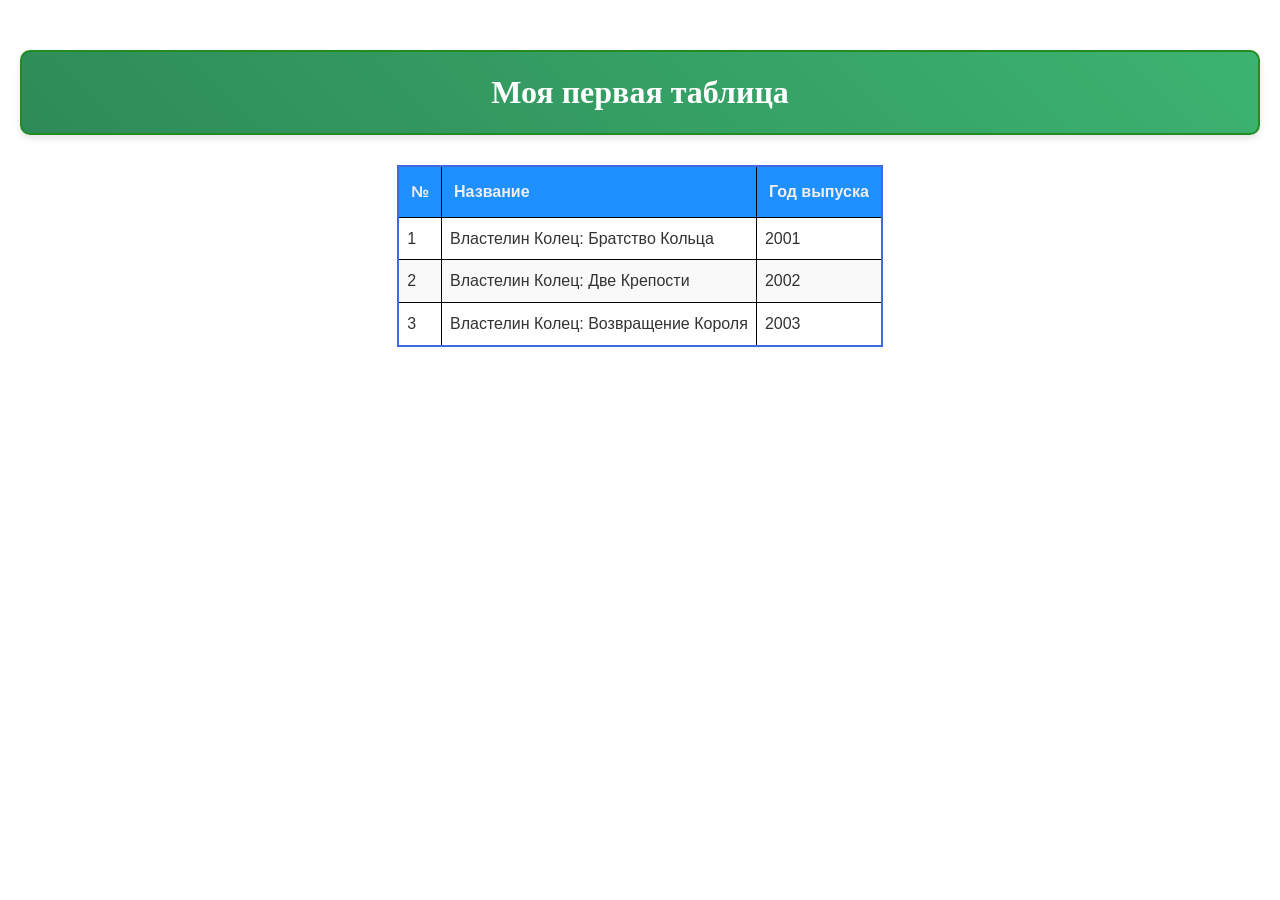
<file: table.html>
<!DOCTYPE html>
<html lang="en">

<head>
    <meta charset="UTF-8">
    <meta name="viewport" content="width=device-width, initial-scale=1.0">
    <title>Таблица</title>
    <link rel="stylesheet" href="./css/style.css">
</head>

<body>
    <h2>Моя первая таблица</h2>
    <table>
    <thead>
        <tr>
            <th>№</th>
            <th>Название </th>
            <th>Год выпуска</th>
        </tr>
    </thead>
    <tbody>
        <tr>
            <td>1</td>
             <td>Властелин Колец: Братство Кольца</td>
              <td>2001</td>
        </tr>
         <tr>
            <td>2</td>
             <td>Властелин Колец: Две Крепости</td>
              <td>2002</td>
        </tr>
        <tr>
            <td>3</td>
             <td>Властелин Колец: Возвращение Короля</td>
              <td>2003</td>
        </tr>
    </tbody>
    </table>

<div class="wrapper">
<div class="div iltemal"></div>
<div class="div iltema2"></div>
 <div class="div iltema3"></div>   
 <div class="div iltema4"></div>
</div>


</body>

</html>
</file>
<file: css/style.css>
body {
    font-family: 'Georgia', serif;
    line-height: 1.6;
    margin: 0;
    padding: 20px;
    background: linear-gradient(135deg, #f5f7fa 0%, #c3cfe2 100%);
    background-image: url('https://images.unsplash.com/photo-1512820790803-83ca734da794?ixlib=rb-4.0.3&auto=format&fit=crop&w=1920&q=80');
    background-size: cover;
    background-attachment: fixed;
    background-blend-mode: overlay;
    color: #333;
}

h1, h2, h3 {
    text-align: center;
    margin: 30px 0;
    padding: 15px;
    border-radius: 10px;
    box-shadow: 0 4px 6px rgba(0,0,0,0.1);
}

body::before {
    content: '';
    position: fixed;
    top: 0;
    left: 0;
    width: 100%;
    height: 100%;
    background: rgba(255, 255, 255, 0.85);
    z-index: -1;
}


.strong-text {
    font-weight: bold;
}

.emphasized-text {
    font-style: italic;
}

.underlined-text {
    text-decoration: underline;
}

.strikethrough-text {
    text-decoration: line-through;
}

.highlighted-text {
    background-color: #ffeb3b;
    padding: 2px 4px;
    border-radius: 3px;
}


h1 {
    background: linear-gradient(45deg, #8B4513, #A0522D);
    color: white;
    border: 3px solid #654321;
    font-size: 2.5em;
}

h2 {
    background: linear-gradient(45deg, #2E8B57, #3CB371);
    color: white;
    border: 2px solid #228B22;
    font-size: 2em;
}

h3 {
    background: linear-gradient(45deg, #4169E1, #6495ED);
    color: white;
    border: 2px solid #000080;
    font-size: 1.5em;
}

.characters-list {
    background: rgba(255, 248, 225, 0.9);
    border: 2px solid #DAA520;
    border-radius: 15px;
    padding: 20px;
    margin: 20px 0;
    box-shadow: 0 4px 8px rgba(0,0,0,0.2);
}

.characters-list ul {
    list-style-type: none;
    padding: 0;
}

.characters-list li {
    padding: 8px 0;
    border-bottom: 1px dashed #DAA520;
    margin: 5px 0;
}


p {
    background: rgba(255, 255, 255, 0.7);
    padding: 15px;
    border-radius: 8px;
    margin: 15px 0;
    border-left: 4px solid #4CAF50;
    line-height: 1.8;
}

img {
    display: block;
    margin: 20px auto;
    max-width: 80%;
    border: 5px solid #333;
    border-radius: 10px;
    box-shadow: 0 6px 12px rgba(0,0,0,0.3);
}


.characters-list p {
    background: rgba(255, 215, 0, 0.2);
    border-left: 4px solid #FFD700;
    font-size: 1.1em;
}


a {
    color: #1E90FF;
    text-decoration: none;
    transition: color 0.3s ease;
}

a:hover {
    color: #FF4500;
    text-decoration: underline;
}


@media (max-width: 768px) {
    body {
        padding: 10px;
        font-size: 14px;
    }
    
    h1 {
        font-size: 2em;
    }
    
    h2 {
        font-size: 1.5em;
    }
    
    h3 {
        font-size: 1.2em;
    }
    
    img {
        max-width: 95%;
    }
}

table {
    width: auto;
    border-collapse: collapse;
   font-family: Arial, Helvetica, sans-serif;
    margin: 20px auto;
    border: 2px solid #4169E1;
}

th {
    background-color: #1E90FF;
    color: #f0eeee;
    border: 1px solid #000;
    padding: 12px;
    text-align: left;
    font-weight: bold;

}

 td {
    border: 1px solid #000;
    padding: 8px;
    text-align: left;
  }

  tr:nth-child(even) {
    background-color: #f9f9f9;
    }

     tr:hover {
    background-color: #e0e0e0;
  }

  .waper{
    display: flex;
  }

  .div
  width: 200px;
</file>
